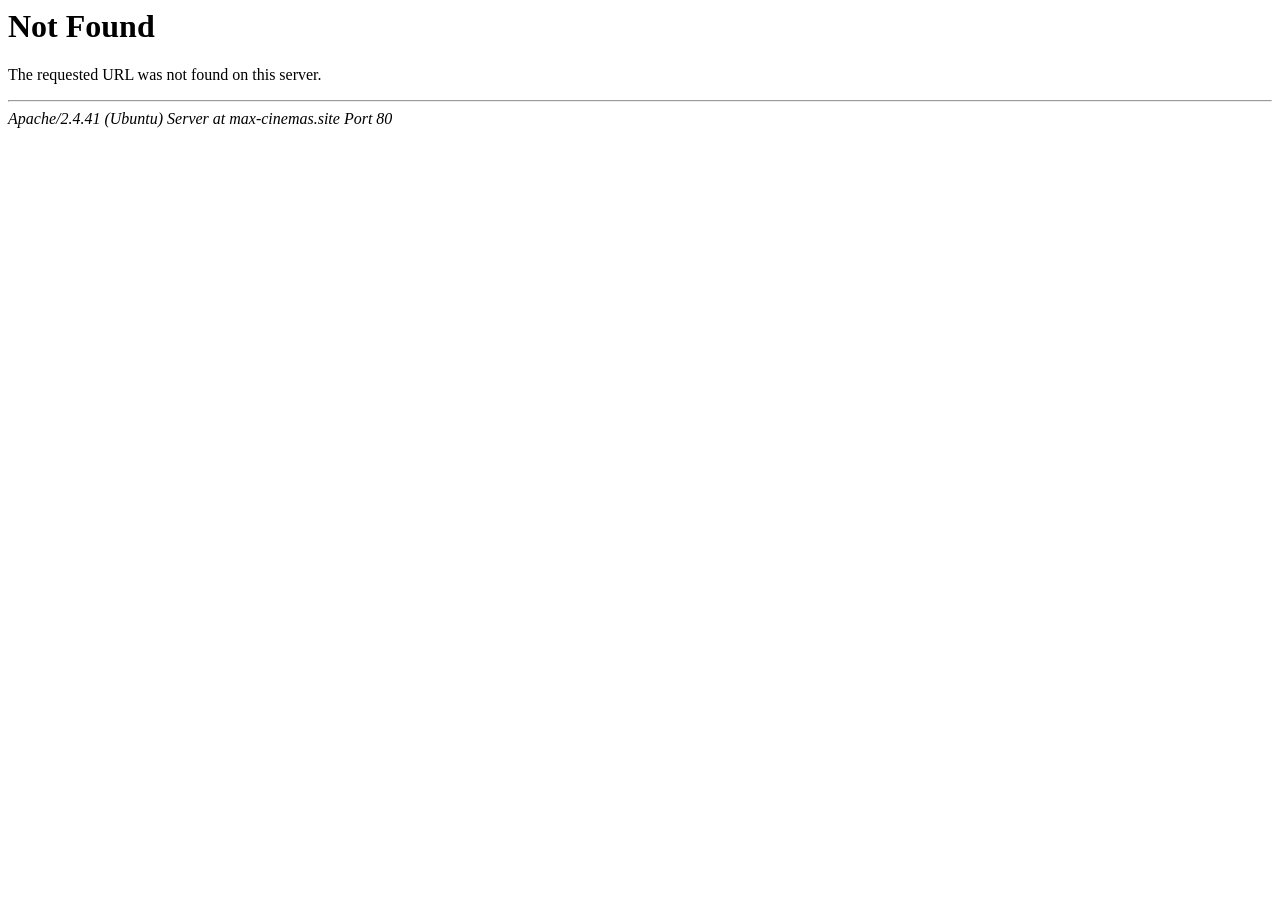
<file: web/static/views/kino/imask.html>
<!DOCTYPE HTML PUBLIC "-//IETF//DTD HTML 2.0//EN">
<html><head>
<title>404 Not Found</title>
</head><body>
<h1>Not Found</h1>
<p>The requested URL was not found on this server.</p>
<hr>
<address>Apache/2.4.41 (Ubuntu) Server at max-cinemas.site Port 80</address>
</body></html>
</file>
